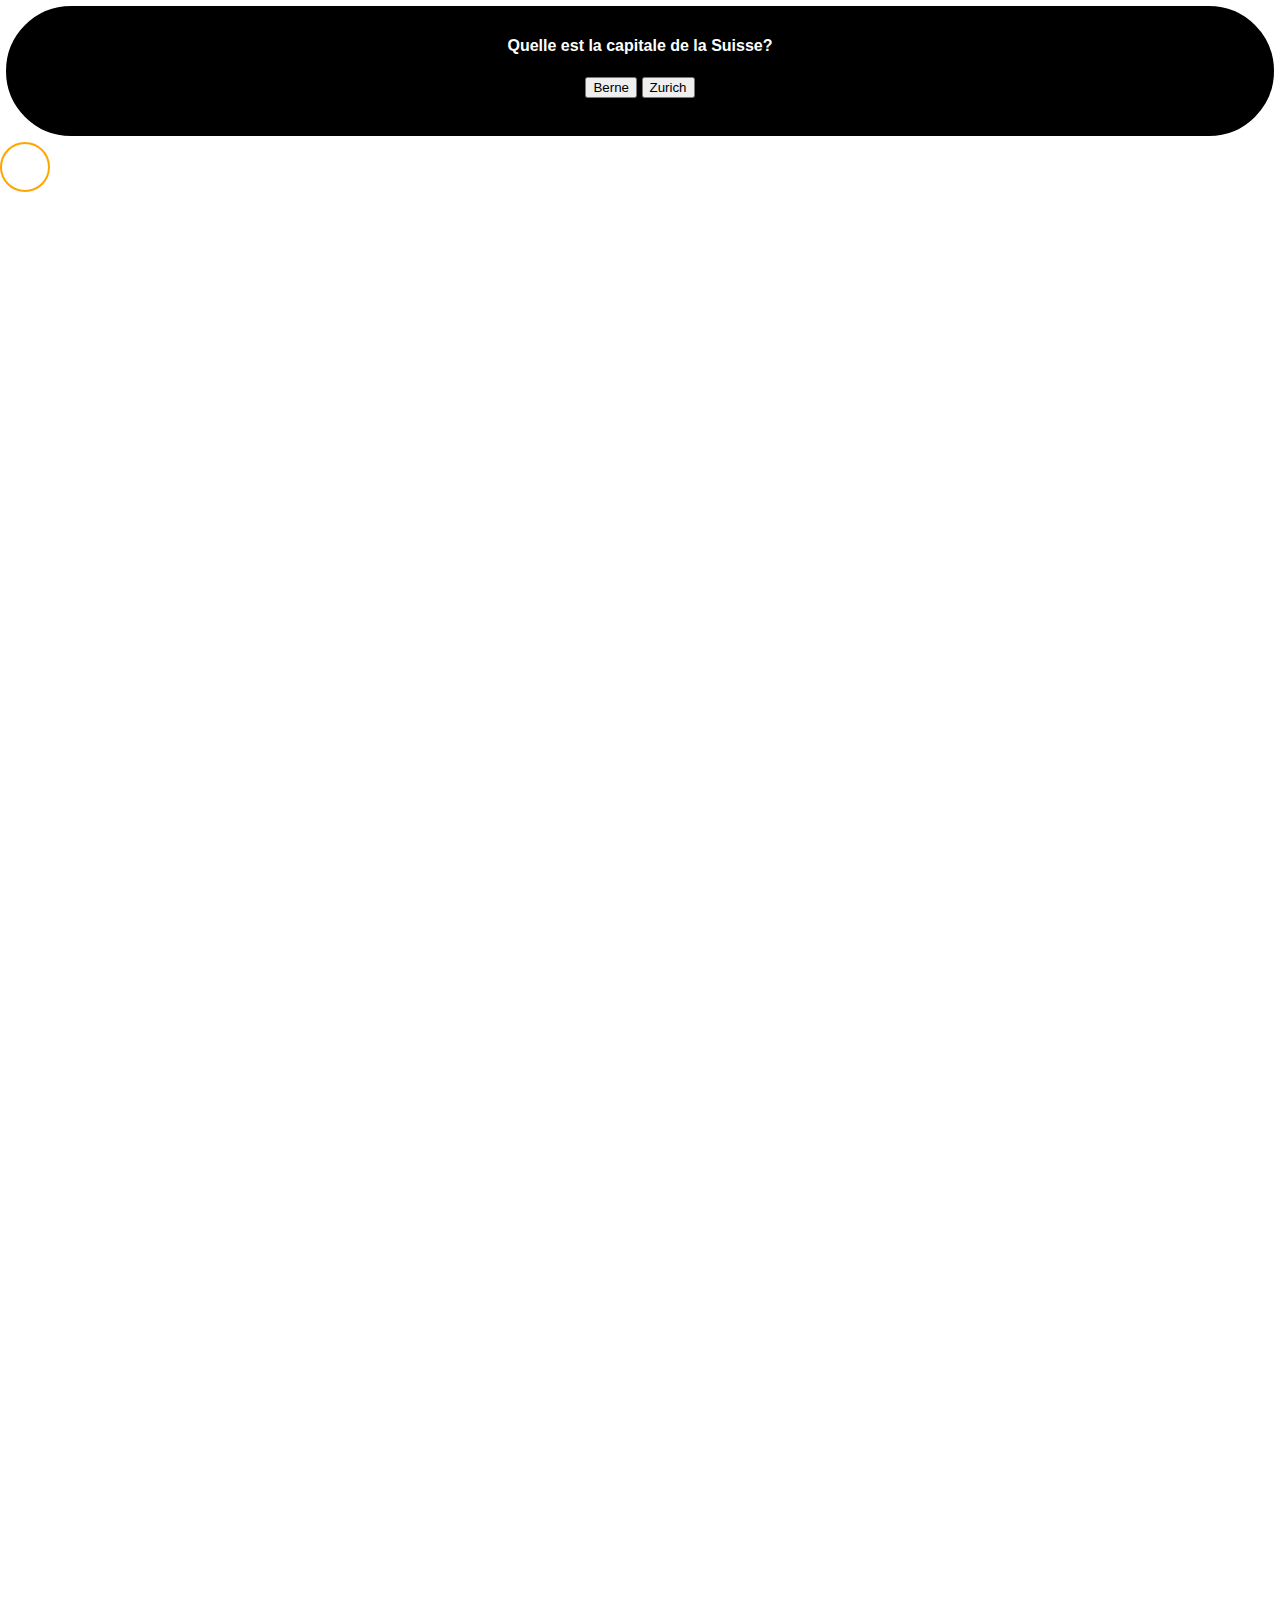
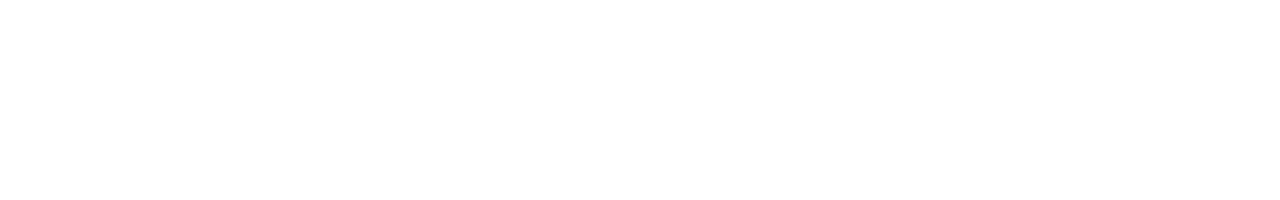
<file: DOM/index.html>
<!DOCTYPE html>
<html lang="en">
  <head>
    <meta charset="UTF-8" />
    <meta http-equiv="X-UA-Compatible" content="IE=edge" />
    <meta name="viewport" content="width=device-width, initial-scale=1.0" />
    <title>Document</title>
    <!-- On peut aussi mettre le fichier JS dans le head mais il faut ajouter le mot clé defer -->
    <!-- <script defer src="./index.js"></script> -->
    <link rel="stylesheet" href="./style.css" />
  </head>
  <body>
    <div class="click-event box">
      <h4>Quelle est la capitale de la Suisse?</h4>
      <button id="btn-1">Berne</button>
      <button id="btn-2">Zurich</button>
      <p>La bonne réponse est Berne</p>
    </div>

    <div class="mousemove"></div>
    <!-- Le fichier JS doit être lu en dernier (bonne pratique et la + utilisée) -->
    <script src="./dom.js"></script>
  </body>
</html>
</file>
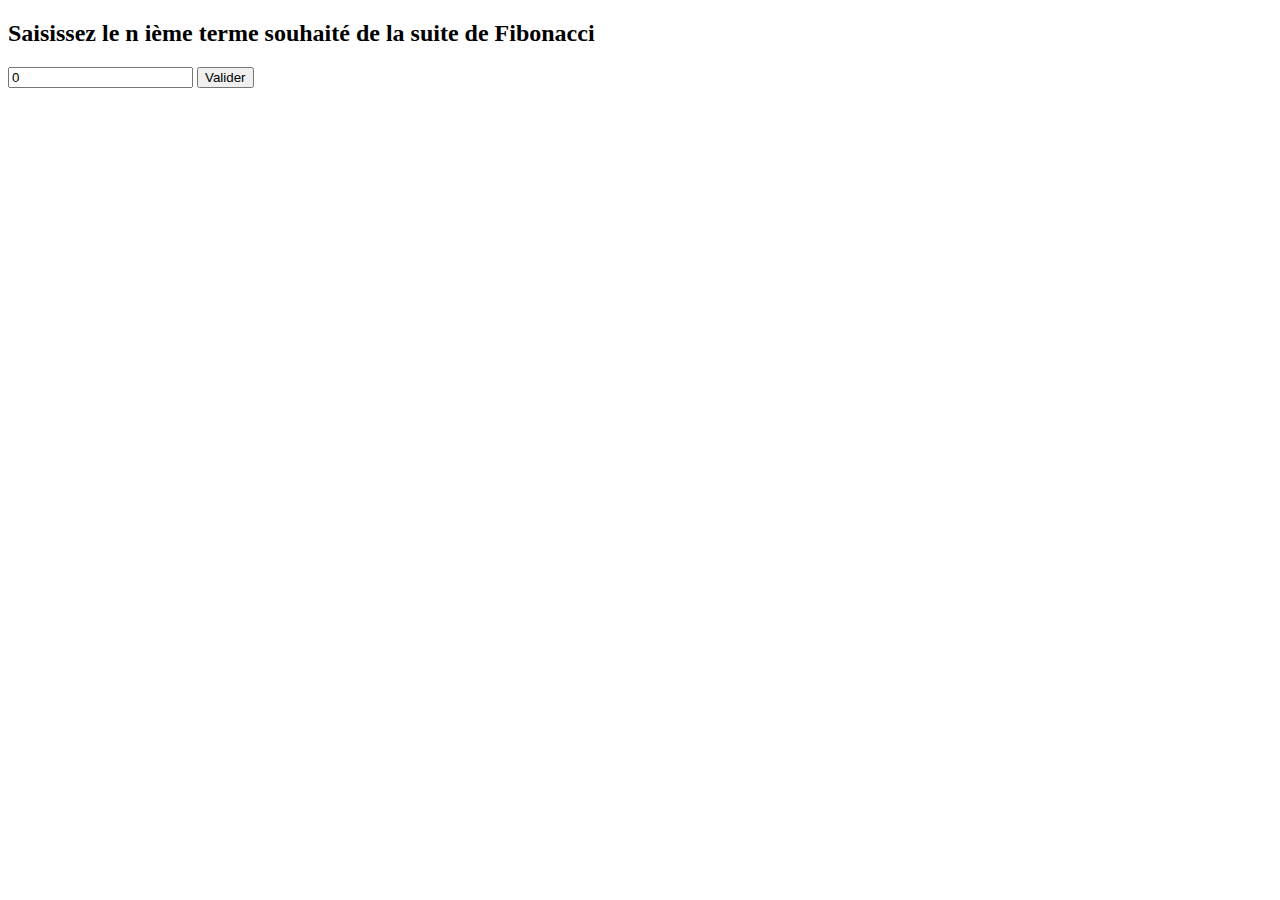
<file: Fibonacci/index.html>
<!DOCTYPE html>
<html lang="en">
  <head>
    <meta charset="UTF-8" />
    <meta http-equiv="X-UA-Compatible" content="IE=edge" />
    <meta name="viewport" content="width=device-width, initial-scale=1.0" />
    <title>Document</title>
    <link rel="stylesheet" href="./style.css" />
    <script defer src="./index.js"></script>
  </head>
  <body>
    <h2>Saisissez le n ième terme souhaité de la suite de Fibonacci</h2>
    <!-- On force l'entrée d'une valeur positive avec onkeyup et onblur -->
    <input
      type="number"
      value="0"
      id="in"
      onkeyup="if(this.value<0)this.value=0"
      onblur="if(this.value<0)this.value=0"
    />
    <button id="btn1" onclick="getValue();">Valider</button>
    <p id="answer">
      <div id="sol1"></div>
      <div id="sol2"></div>
      <div id="sol3"></div>
    </p>
  </body>
</html>
</file>
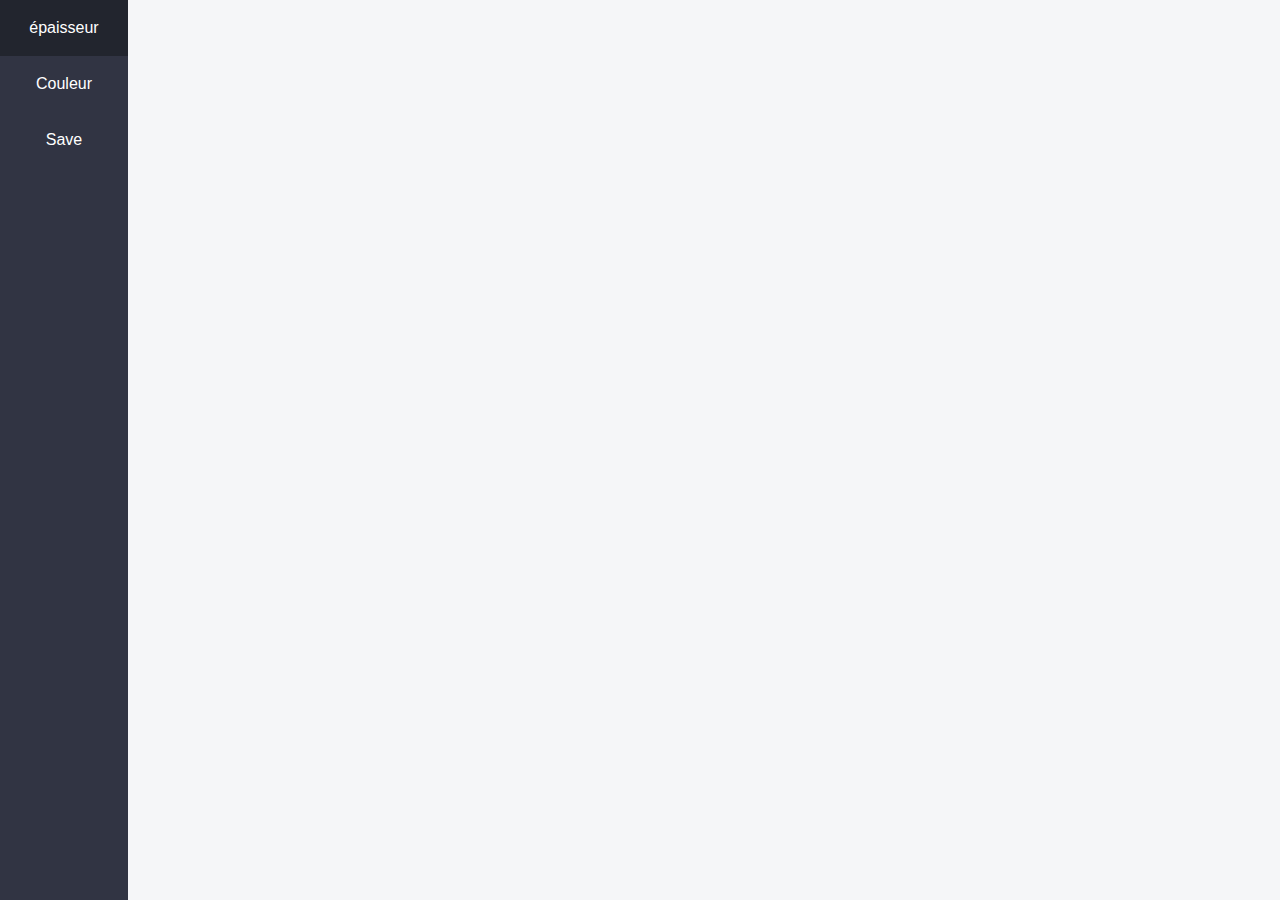
<file: MetavPaint/index.html>
<!DOCTYPE html>
<html lang="en">
  <head>
    <meta charset="UTF-8" />
    <meta http-equiv="X-UA-Compatible" content="IE=edge" />
    <meta name="viewport" content="width=device-width, initial-scale=1.0" />
    <title>MetavPaint</title>
    <link rel="stylesheet" href="./style.css" />
    <script defer src="./index.js"></script>
  </head>
  <body>
    <nav id="sidebar-navigation">
      <ul>
        <li id="épaisseur">épaisseur</li>
        <li id="color">Couleur</li>
        <li id="save">Save</li>
      </ul>
      <canvas id="canvas"></canvas>
    </nav>

    <div class="mousemove"></div>
  </body>
</html>
</file>
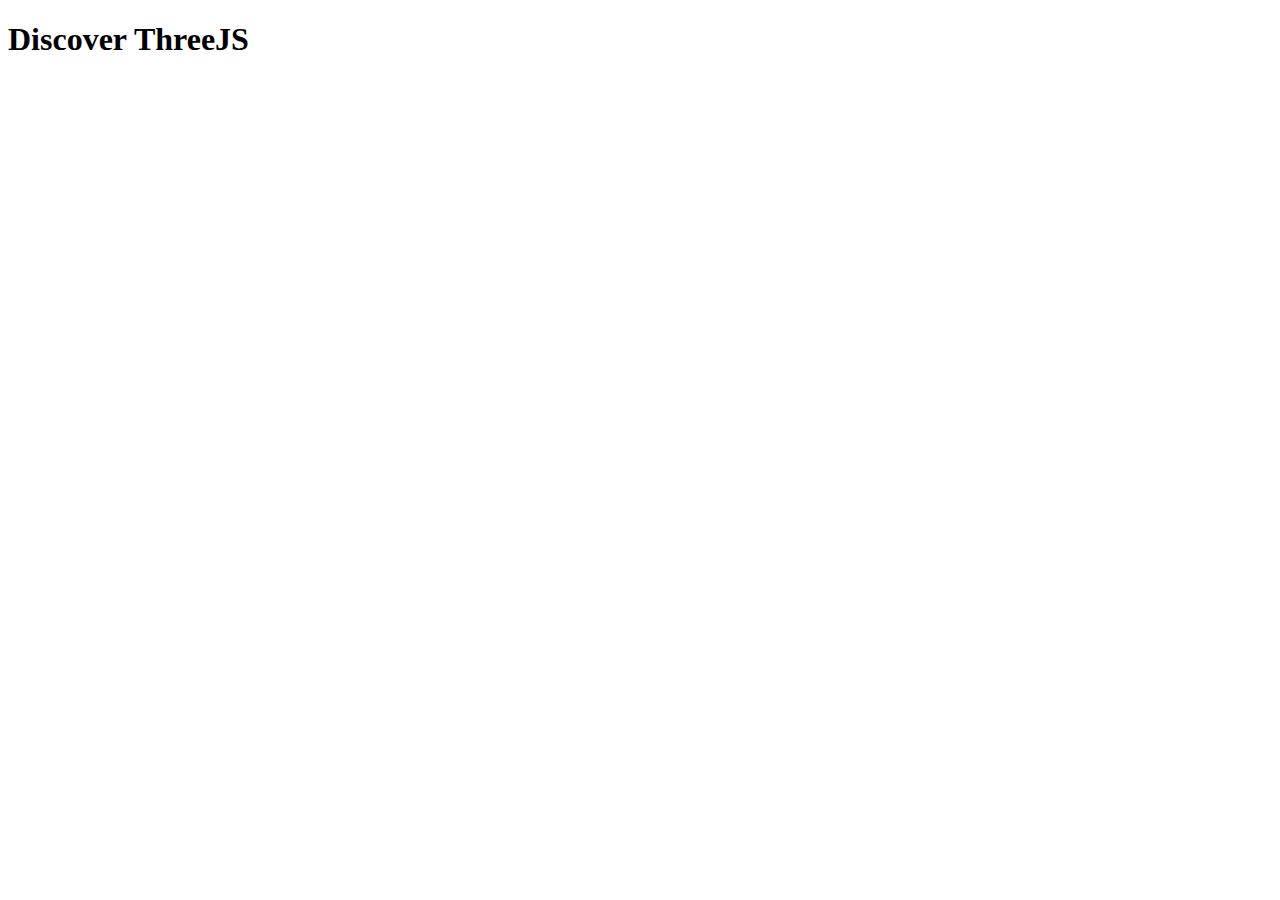
<file: ThreeJS/Demo/src/index.html>
<!DOCTYPE html>
<html lang="en">
  <head>
    <meta charset="UTF-8" />
    <meta name="viewport" content="width=device-width, initial-scale=1.0" />
    <title>ThreeJS Starter</title>
  </head>
  <body>
    <div class="container">
      <h1>Discover ThreeJS</h1>
    </div>
    <canvas class="webgl"></canvas>
    <section></section>
  </body>
</html>
</file>
<file: DOM/style.css>
* {
    box-sizing: border-box;
    font-family:'Segoe UI', Tahoma, Geneva, Verdana, sans-serif;
    list-style:none;
}

/* Si on met la font dans le body, les input text area et les select ne seront pas affectés */

body {
    text-align: center;
    margin: 0;
    color:white;
    min-height: 200vh;
}

.box {
    border: 6px solid white;
    transition: 0.25s ease;
    background: black;
    padding: 10px;
}

p {
    visibility: hidden;
    width: 240px;
    margin: 10px auto 0;
    transition: 0.6s;
    transform: translateX(-200px);
}

.question-clicked {
    border-radius: 30px;
    border: 6px dashed pink;
}

.show-answer {
    visibility: visible;
    opacity: 1;
    transform: translateX(0);
}

.mousemove {
    height: 50px;
    width: 50px;
    border: 2px solid orange;
    position: absolute;
    border-radius: 50px;
}
</file>
<file: Fibonacci/style.css>
p {
    visibility: hidden;
}


.show-answer {
    visibility: visible;
}
</file>
<file: MetavPaint/style.css>
/* Basics */
* {
    margin: 0;
    padding: 0;
    list-style: none;
    font-family: "Lato", sans-serif;
    line-height: 1;
}

body {
    background-color: #F5F6F8;
    overflow: hidden;
}

 
#sidebar-navigation {
    width: 10%;
    background-color: #313443;
    float: left;
    min-height: 100vh;
}



ul {
    text-align: center;
    color: white;
}

li {
    padding: 20px 0;
    cursor: pointer;
    transition: all ease-out 120ms;   
}

li:hover {
    background-color: #22252E;
}


.mousemove {
    height: 20px;
    width: 20px;
    border: 0.5px solid red;
    position: absolute;
    transform: translate(-50%, -50%);
    border-radius: 75px;
    z-index: -2;
    /* transition: 0.05s ease; */
}
</file>
